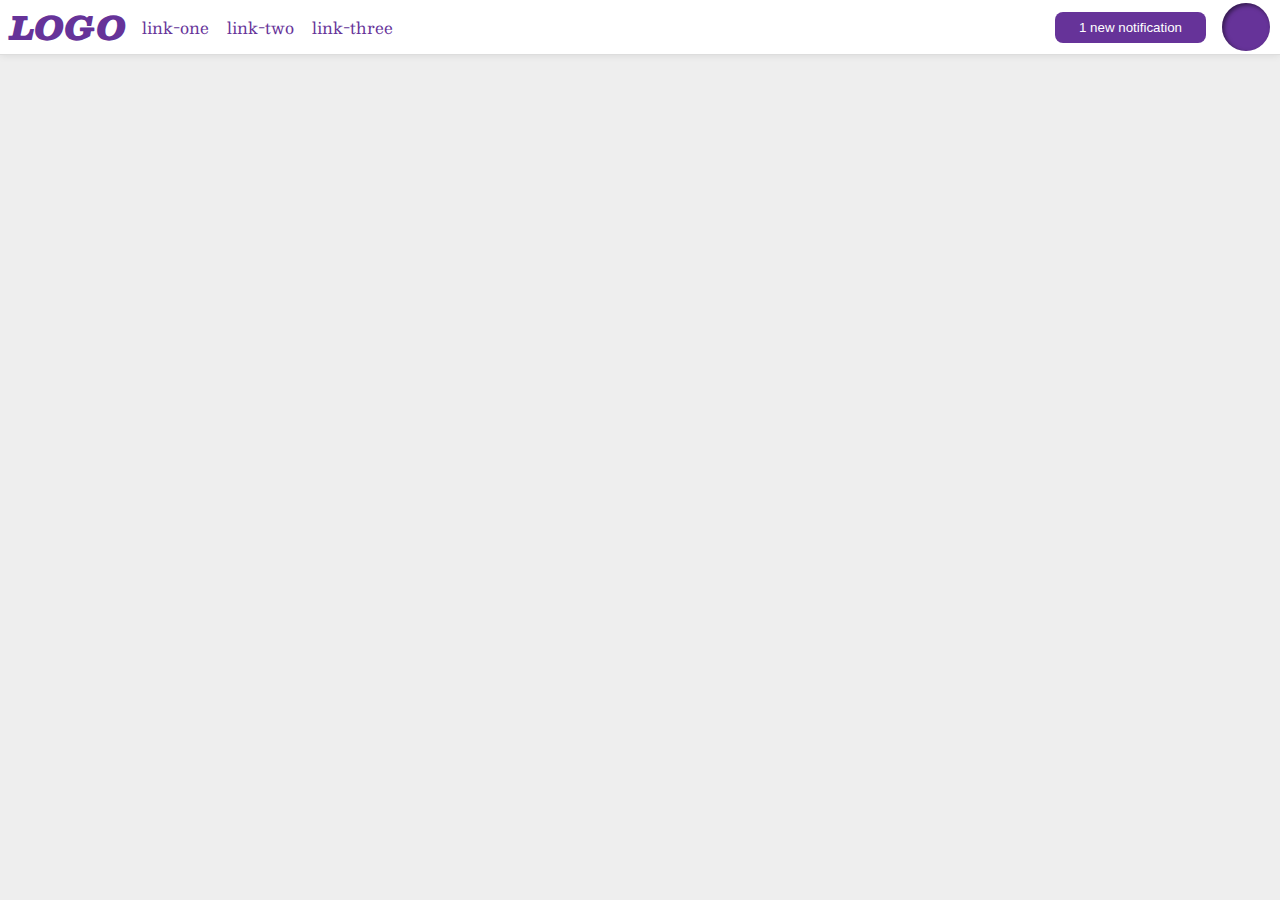
<file: foundations/flex/03-flex-header-2/index.html>
<!DOCTYPE html>
<html lang="en">
  <head>
    <meta charset="UTF-8">
    <meta http-equiv="X-UA-Compatible" content="IE=edge">
    <meta name="viewport" content="width=device-width, initial-scale=1.0">
    <title>Flex Header 2</title>
    <link rel="stylesheet" href="style.css">
  </head>
  <body>
    <div class="header">
      <div class="left">
      <div class="logo">
        LOGO
      </div>
      <ul class="links">
        <li><a href="https://google.com">link-one</a></li>
        <li><a href="https://google.com">link-two</a></li>
        <li><a href="https://google.com">link-three</a></li>
      </ul>
      </div>
      <div class="right">
      <button class="notifications">
        1 new notification
      </button>
      <div class="profile-image"></div>
      </div>
    </div>
  </body>
</html>
</file>
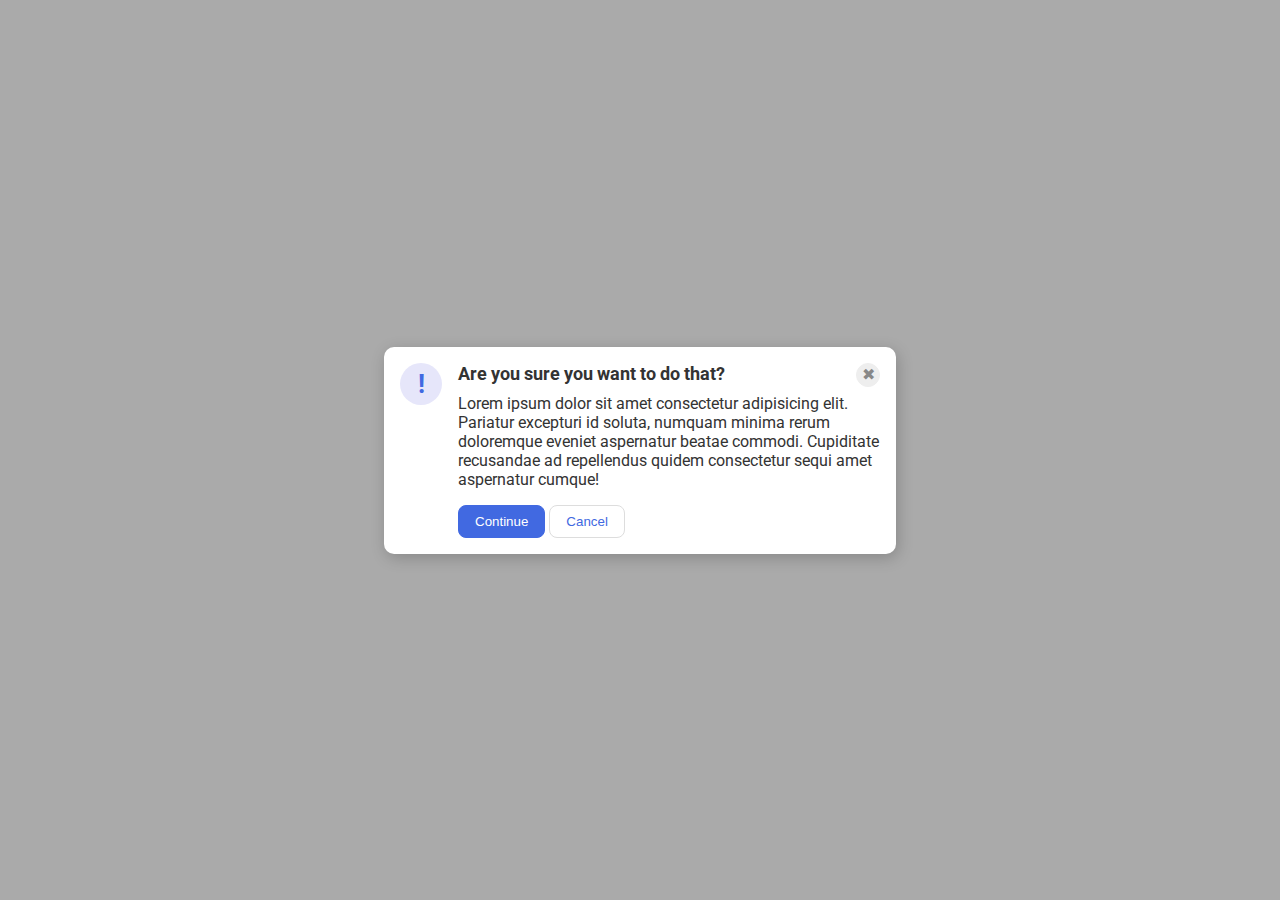
<file: foundations/flex/05-flex-modal/index.html>
<!DOCTYPE html>
<html lang="en">
  <head>
    <meta charset="UTF-8">
    <meta http-equiv="X-UA-Compatible" content="IE=edge">
    <meta name="viewport" content="width=device-width, initial-scale=1.0">
    <link rel="stylesheet" href="style.css">
    <title>Modal</title>
  </head>
  <body>
    <div class="modal">
      <div class="column-1">
        <div class="icon">!</div>
      </div>
      <div class="column-2">
        <div class="group-1">
          <div class="header">Are you sure you want to do that?</div>
          <button class="close-button">✖</button>
        </div>
        <div class="text">Lorem ipsum dolor sit amet consectetur adipisicing elit. Pariatur excepturi id soluta, numquam minima rerum doloremque eveniet aspernatur beatae commodi. Cupiditate recusandae ad repellendus quidem consectetur sequi amet aspernatur cumque!</div>
        <button class="continue">Continue</button>
        <button class="cancel">Cancel</button>
      </div>
    </div>
  </body>
</html>
</file>
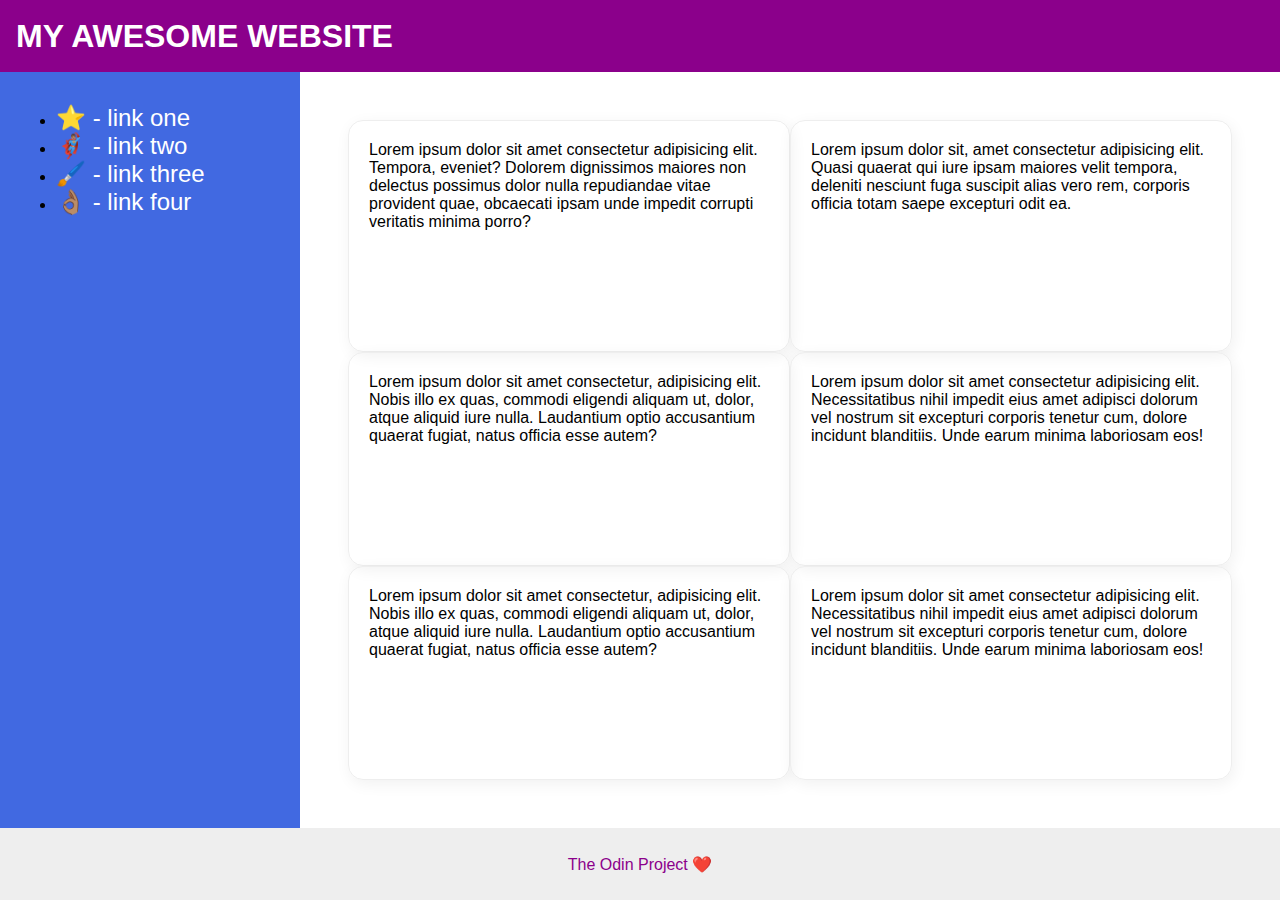
<file: foundations/flex/07-flex-layout-2/index.html>
<!DOCTYPE html>
<html lang="en">
  <head>
    <meta charset="UTF-8">
    <meta http-equiv="X-UA-Compatible" content="IE=edge">
    <meta name="viewport" content="width=device-width, initial-scale=1.0">
    <title>The Holy Grail</title>
    <link rel="stylesheet" href="style.css">
  </head>
  <body>
    <div class="header">
      <div class="header-text">
      MY AWESOME WEBSITE
      </div>
    </div>
    <div class="group-1">
      <div class="sidebar">
        <ul>
          <li><a href="#">⭐ - link one</a></li>
          <li><a href="#">🦸🏽‍♂️ - link two</a></li>
          <li><a href="#">🖌️ - link three</a></li>
          <li><a href="#">👌🏽 - link four</a></li>
        </ul>
      </div>
      <div class="group-2">
      <div class="card">Lorem ipsum dolor sit amet consectetur adipisicing elit. Tempora, eveniet? Dolorem dignissimos maiores non delectus possimus dolor nulla repudiandae vitae provident quae, obcaecati ipsam unde impedit corrupti veritatis minima porro?</div>
      <div class="card">Lorem ipsum dolor sit, amet consectetur adipisicing elit. Quasi quaerat qui iure ipsam maiores velit tempora, deleniti nesciunt fuga suscipit alias vero rem, corporis officia totam saepe excepturi odit ea.</div>
      <div class="card">Lorem ipsum dolor sit amet consectetur, adipisicing elit. Nobis illo ex quas, commodi eligendi aliquam ut, dolor, atque aliquid iure nulla. Laudantium optio accusantium quaerat fugiat, natus officia esse autem?</div>
      <div class="card">Lorem ipsum dolor sit amet consectetur adipisicing elit. Necessitatibus nihil impedit eius amet adipisci dolorum vel nostrum sit excepturi corporis tenetur cum, dolore incidunt blanditiis. Unde earum minima laboriosam eos!</div>
      <div class="card">Lorem ipsum dolor sit amet consectetur, adipisicing elit. Nobis illo ex quas, commodi eligendi aliquam ut, dolor, atque aliquid iure nulla. Laudantium optio accusantium quaerat fugiat, natus officia esse autem?</div>
      <div class="card">Lorem ipsum dolor sit amet consectetur adipisicing elit. Necessitatibus nihil impedit eius amet adipisci dolorum vel nostrum sit excepturi corporis tenetur cum, dolore incidunt blanditiis. Unde earum minima laboriosam eos!</div>
      </div>
    </div>
      <div class="footer">
        <div class="foot-align">
        The Odin Project ❤️
        </div>
      </div>
  </body>
</html>
</file>
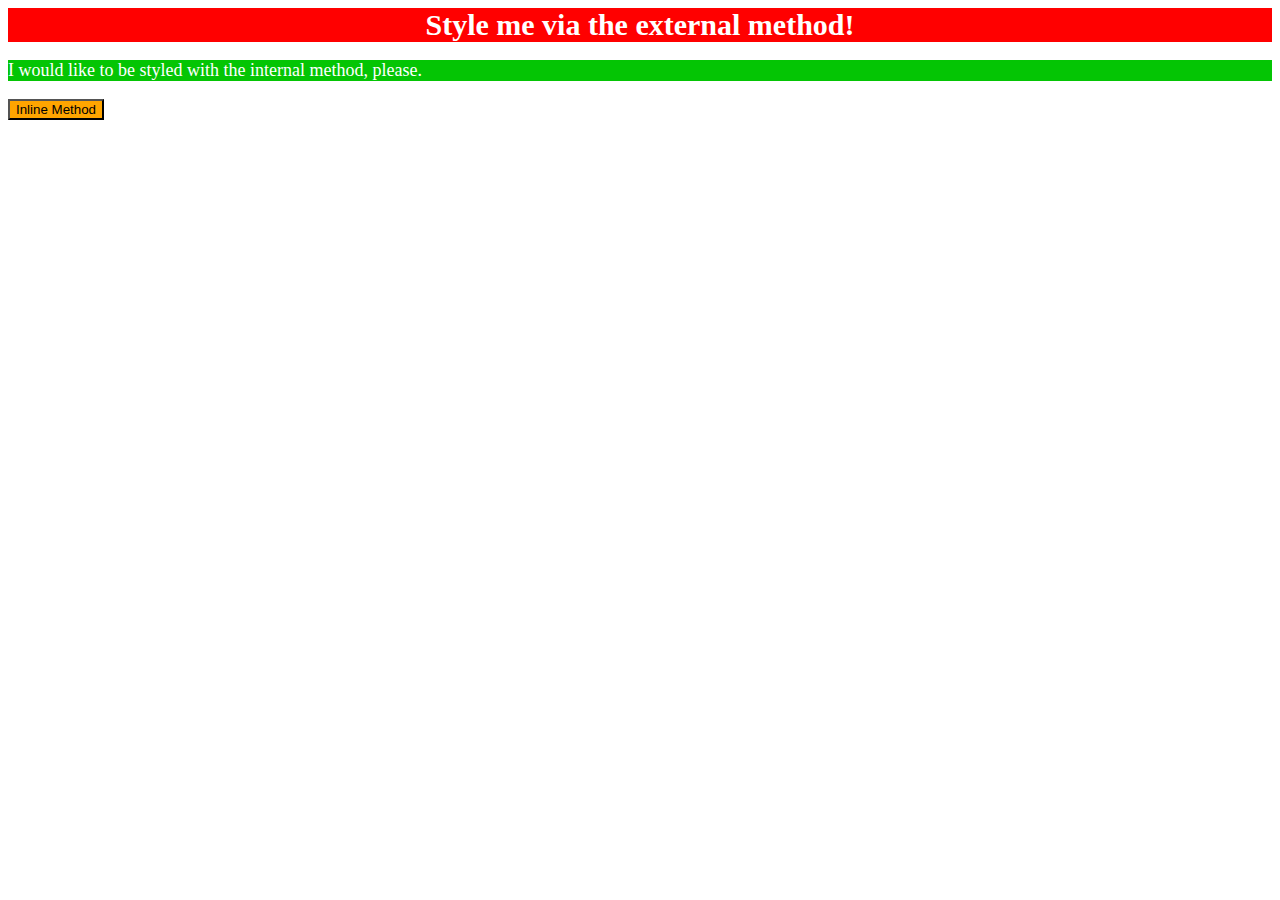
<file: foundations/intro-to-css/01-css-methods/index.html>
<!DOCTYPE html>
<html lang="en">
  <head>
    <meta charset="UTF-8">
    <meta http-equiv="X-UA-Compatible" content="IE=edge">
    <meta name="viewport" content="width=device-width, initial-scale=1.0">
    <link rel="Stylesheet" href="styles.css">
    <title>Methods for Adding CSS</title>
    <style>
      p{
        background-color: rgb(4, 197, 4);
        color: white;
        font-size: 18px;
      }
    </style>
  </head>
  <body>
    <div>Style me via the external method!</div>
    <p >I would like to be styled with the internal method, please.</p>
    <button style="
    background-color: orange;">Inline Method</button>
  </body>
</html>
</file>
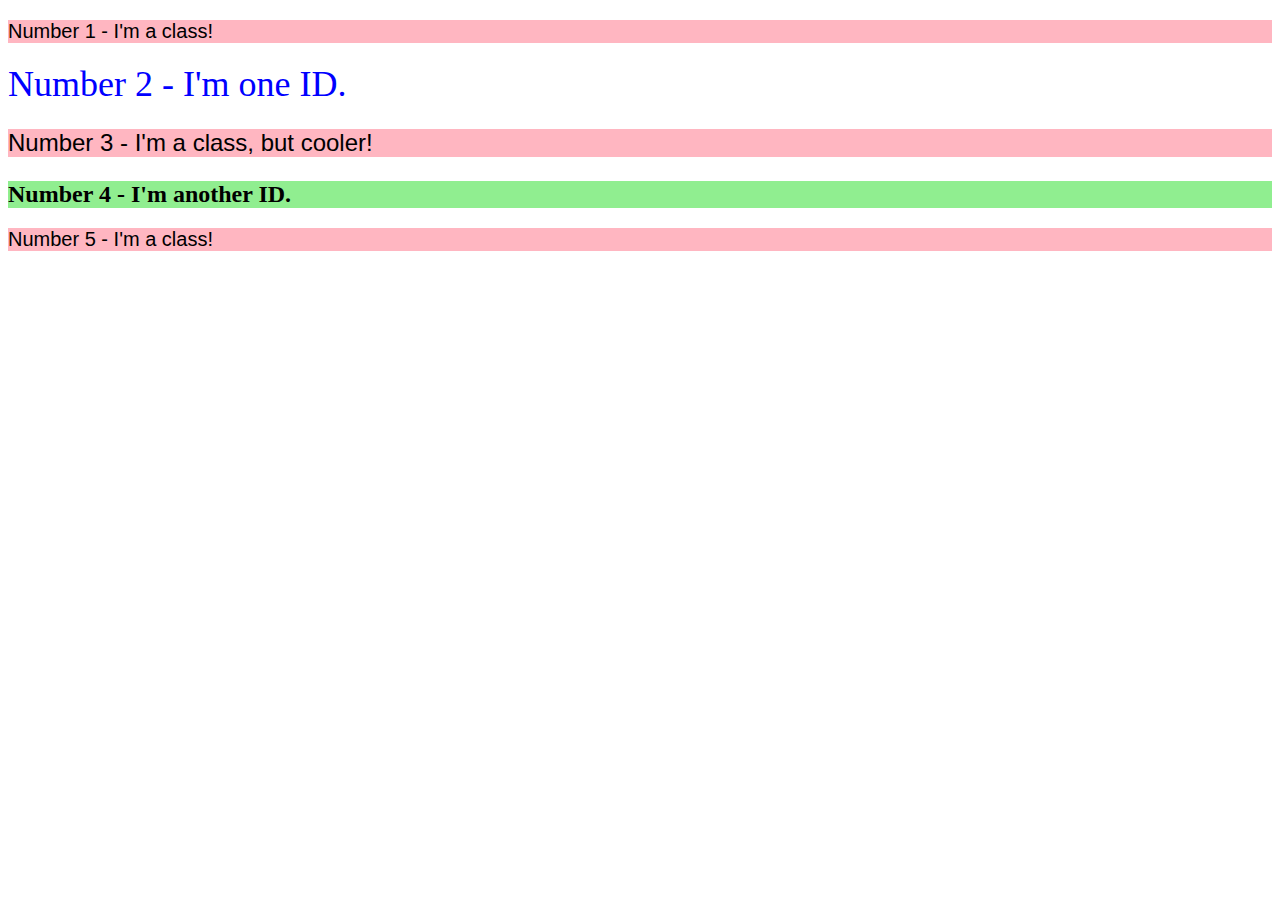
<file: foundations/intro-to-css/02-class-id-selectors/index.html>
<!DOCTYPE html>
<html lang="en">
  <head>
    <meta charset="UTF-8">
    <meta http-equiv="X-UA-Compatible" content="IE=edge">
    <meta name="viewport" content="width=device-width, initial-scale=1.0">
    <title>Class and ID Selectors</title>
    <link rel="stylesheet" href="style.css">
  </head>
  <body>
    <p>Number 1 - I'm a class!</p>
    <div id="second">Number 2 - I'm one ID.</div>
    <p id="blue">Number 3 - I'm a class, but cooler!</p>
    <div id="second-again">Number 4 - I'm another ID.</div>
    <p>Number 5 - I'm a class!</p>
  </body>
</html>
</file>
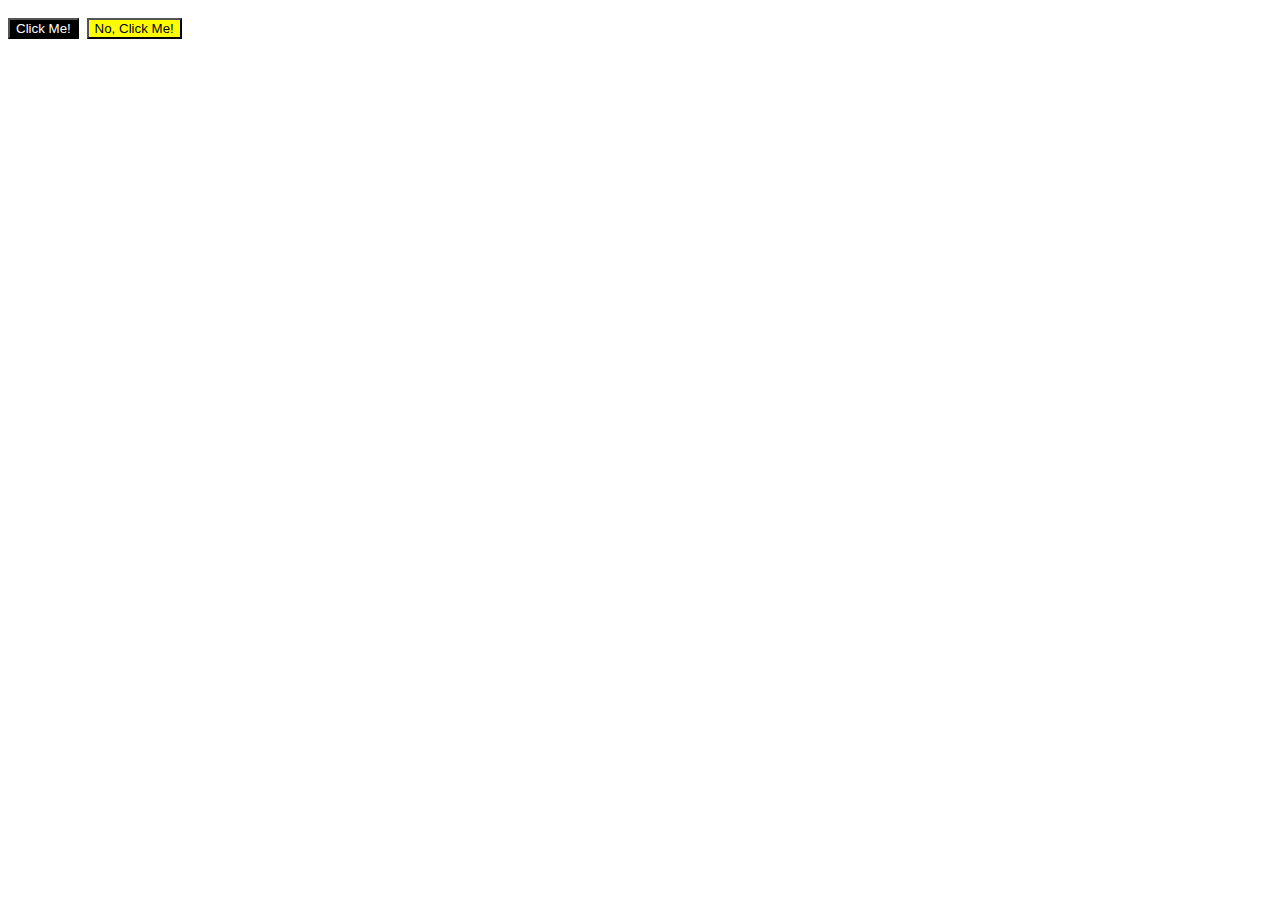
<file: foundations/intro-to-css/03-grouping-selectors/index.html>
<!DOCTYPE html>
<html lang="en">
  <head>
    <meta charset="UTF-8">
    <meta http-equiv="X-UA-Compatible" content="IE=edge">
    <meta name="viewport" content="width=device-width, initial-scale=1.0">
    <title>Grouping Selectors</title>
    <link rel="stylesheet" href="style.css">
  </head>
  <body>
    <button id="button-first">Click Me!</button>
    <button id="button-second">No, Click Me!</button>
  </body>
</html>
</file>
<file: foundations/flex/03-flex-header-2/style.css>
/* this is some magical font-importing.  
you'll learn about it later. */
@import url('https://fonts.googleapis.com/css2?family=Besley:ital,wght@0,400;1,900&display=swap');

body {
  margin: 0;
  background: #eee;
  font-family: Besley, serif;
}

.header {
  background: white;
  display: flex;
  align-items: center;
  padding: 0 10px;
  justify-content: space-between;
  border-bottom: 1px solid #ddd;
  box-shadow: 0 0 8px rgba(0,0,0,.1);
}
.left,.right
{
  margin: 0;
  padding: 0;
  align-items: center;
  display: flex;
  gap : 16px;
}

.profile-image {
  background: rebeccapurple;
  box-shadow: inset 2px 2px 4px rgba(0,0,0,.5);
  border-radius: 50%;
  width: 48px;
  height: 48px;
}

.logo {
  color: rebeccapurple;
  font-size: 32px;
  font-weight: 900;
  font-style: italic;
  margin: 0;
}

button {
  border: none;
  border-radius: 8px;
  background: rebeccapurple;
  color: white;
  padding: 8px 24px;
}

a {
  /* this removes the line under our links */
  text-decoration: none;
  color: rebeccapurple;
}

ul {
  list-style-type: none;
  margin: 0;
  padding: 0;
  display: flex;
  gap : 18px;
}
</file>
<file: foundations/flex/05-flex-modal/style.css>
@import url('https://fonts.googleapis.com/css2?family=Roboto:wght@400;700&display=swap');

html, body {
  height: 100%;
}

body {
  font-family: Roboto, sans-serif;
  margin: 0;
  background: #aaa;
  color: #333;
  /* I'll give you this one for free lol */
  display: flex;
  align-items: center;
  justify-content: center;
}

.modal {
  background: white;
  width: 480px;
  padding:16px;
  border-radius: 10px;
  box-shadow: 2px 4px 16px rgba(0,0,0,.2);
  display: flex; 
  gap:16px;
}
.group-1
{
  display: flex;
  justify-content: space-between;
  margin-bottom: 7px;
  align-items: baseline;
}
.header
{
  font-weight: bold;
  font-size: 18px ;
}

.icon {
  color: royalblue;
  font-size: 26px;
  font-weight: 700;
  background: lavender;
  width: 42px;
  height: 42px;
  border-radius: 50%;
  display: flex;
  align-items: center;
  justify-content: center;
  
}

.close-button {
  background: #eee;
  border-radius: 50%;
  color: #888;
  font-weight: 400;
  font-size: 16px;
  height: 24px;
  width: 24px;
  display: flex;
  align-items: center;
  justify-content: center;
  border: 1px solid #eee;
  padding: 0;
}
.text
{
  margin-bottom: 16px;
}
button {
  cursor: pointer;
  padding: 8px 16px;
  border-radius: 8px;
}

button.continue {
  background: royalblue;
  border: 1px solid royalblue;
  color: white;
}

button.cancel {
  background: white;
  border: 1px solid #ddd;
  color: royalblue;
}
</file>
<file: foundations/flex/07-flex-layout-2/style.css>
body {
  font-family: -apple-system, BlinkMacSystemFont, 'Segoe UI', Roboto, Oxygen, Ubuntu, Cantarell, 'Open Sans', 'Helvetica Neue', sans-serif;
  margin: 0;
  min-height: 100vh;
  display: flex;
  flex-direction: column;
}
.group-1
{
 display: flex;
 flex : 1 0 auto;
}
.group-2
{
  display: flex;
  flex-wrap: wrap;
  padding: 48px;
}
.header {
  height: 72px;
  background: darkmagenta;
  color: white;
  font-size: 32px;
  font-weight: 900;
  display: flex;
  align-items: center;
}
.header-text
{
  margin: auto 16px;
}


.footer {
  height: 72px;
  background: #eee;
  color: darkmagenta;
  display: flex;
  justify-content: center;
  align-items: center;
}
.sidebar {
  width: 300px;
  background: royalblue;
  box-sizing: border-box;
  padding: 16px;
  flex : 1 0 auto;
}

.card {
  border: 1px solid #eee;
  box-shadow: 2px 4px 16px rgba(0,0,0,.06);
  border-radius: 4px;
  width: 300px;
  border-radius: 15px;
  padding: 20px;
  flex: 1 1 auto;
}
a
{
  text-decoration: none;
  color: white;
  font-size: 24px;
}
</file>
<file: foundations/intro-to-css/01-css-methods/styles.css>
div
{
    background-color:red;
    color: white;
    font-size: 30px;
    font-weight: bold;
    text-align: center;
}
</file>
<file: foundations/intro-to-css/02-class-id-selectors/style.css>
/* Add CSS Styling */
p
{
    background-color: lightpink;
    font-size: 20px;
    font-weight:500;
    font-family: Verdana, Geneva, Tahoma, sans-serif;
}
#blue
{
    font-size: 24px;
}
#second
{
    color: blue;
    font-size: 36px;;
}
#second-again
{
    background-color: lightgreen;
    font-size: 24px;
    font-weight: bold;
}
</file>
<file: foundations/intro-to-css/03-grouping-selectors/style.css>
/* Add CSS Styling */
body
{
    font-size: 28px;
    font-family: Arial, Helvetica, sans-serif;
}
#button-first
{
    background-color: black;
    color:white;
}
#button-second
{
    background-color: yellow;
}
</file>
